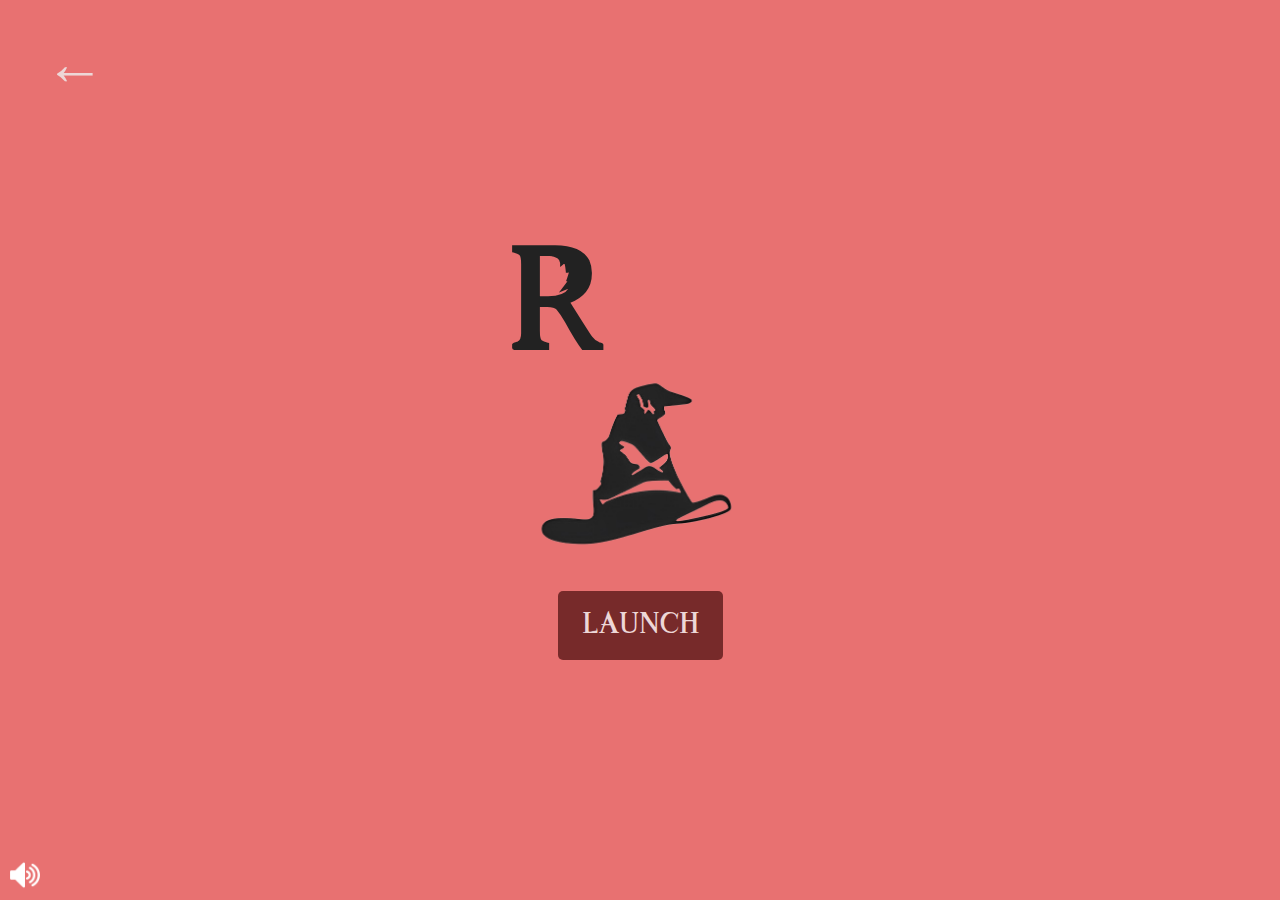
<file: index.html>
<!DOCTYPE html>
<html lang="en">
<head>
  <meta charset="UTF-8">
  <meta name="viewport" content="width=device-width, initial-scale=1.0">
  <title>Sorting Hat</title>
  <link rel="shortcut icon" type="image/jpg" href="assets/images/haticon.png"/>
  <link rel="stylesheet" href="assets/CSS/style.css">
</head>
<body>
  <div class="container">
    <div class="title">
        <h1><span>S</span><span>O</span><span->R</span-><span>T</span><span>I</span><span>N</span><span>G</span><br><span>H</span><img src="assets/images/hatlogo.png" id="middleImage"><span>T</span></h1>
    </div>
    <button id="launchButton">Launch</button>
    <button id="exitButton">&#8592;</button>
    <audio id="backgroundMusic" autoplay loop>
      <source src="assets/sounds/music.mp3" type="audio/mpeg" autoplay>
      Your browser does not support the audio element.
    </audio>
    <img src="assets/images/sound-icon.png" id="soundIcon" onclick="toggleMute()">
  </div>
  <script>
    function toggleMute() {
      var audio = document.getElementById("backgroundMusic");
      if (audio.paused) {
        audio.play();
        document.getElementById("soundIcon").src = "assets/images/sound-icon.png";
      } else {
        audio.pause();
        document.getElementById("soundIcon").src = "assets/images/sound-muted.png";
      }
    }

    document.getElementById('launchButton').addEventListener('click', function(event) {
        event.preventDefault(); // Prevent the default action
        document.body.classList.add('fadeout'); // Add the 'fadeout' class to the body

        setTimeout(function() {
            window.location.href = "page1.html"; // Redirect to page1.html
        }, 6000); // Change 3000 to 6000
    });

    document.getElementById('exitButton').addEventListener('click', function() {
        window.close();
    });
  </script>
  <script>
    // Automatically play background music when the page loads
    window.addEventListener('load', function() {
      document.getElementById('backgroundMusic').play();
    });
  </script>
</body>
</html>
</file>
<file: assets/CSS/style.css>
@font-face {
    font-family: "MyCustomFont";
    src: url("../fonts/AnimalesFantastic-lGly.ttf");
}

body {
    font-family: Arial, sans-serif;
    background-color: #e87171;
    margin: 0;
    padding: 0;
    transition: background 1s ease-in-out;
        cursor: url("../images/cursor1.png"), auto;

}

.container {
    display: flex;
    flex-direction: column;
    justify-content: center;
    align-items: center;
    height: 100vh;
    text-align: center;
}

h1 {
    color: #222222;
    font-size: 120px;
    font-style: normal;
    font-family: "MyCustomFont";
    letter-spacing: 10px; 
    line-height: -20px; 
    margin: 1px; 
    text-align: center;
}

h1 span {
    display: inline-block;
    animation: fall 1s ease forwards;
    opacity: 0;
    transform: translateY(-100%);
}

/* Delay each letter animation */
h1 span:nth-child(1) { animation-delay: 0.1s; }
h1 span:nth-child(2) { animation-delay: 0.2s; }
h1 span:nth-child(3) { animation-delay: 0.3s; }
h1 span:nth-child(4) { animation-delay: 0.4s; }
h1 span:nth-child(5) { animation-delay: 0.5s; }
h1 span:nth-child(6) { animation-delay: 0.6s; }
h1 span:nth-child(7) { animation-delay: 0.7s; }
h1 span:nth-child(8) { animation-delay: 0.8s; }
h1 span:nth-child(9) { animation-delay: 0.9s; }
h1 span:nth-child(10) { animation-delay: 1s; }
h1 span:nth-child(11) { animation-delay: 1.1s; }

/* Animation for the middle image */
#middleImage {
    animation: spin 2s linear;
}

@keyframes fall {
    to {
        opacity: 1;
        transform: translateY(0);
    }
}

@keyframes spin {
    0% {
        transform: rotate(0deg);
    }
    100% {
        transform: rotate(360deg);
    }
}

.options {
    margin-top: 30px;
}

button {
    padding: 20px 25px;
    margin: 0 10px;
    font-size:  25px;
    font-family: "MyCustomFont";
    cursor: pointer;
    background-color: #772a2a;
    color: rgb(237, 215, 215);
    border: none;
    border-radius: 5px;
    transition: transform 0.3s ease;
}

button:hover {
    background-color:#471414;
    transform: scale(1.1);
}

button:focus {
    outline: none;
}

#exitButton {
    position: fixed;
    top: 10px;
    left: 10px;
    font-size: 60px;
    background: none;
    border: none;
    cursor: pointer;
}

#middleImage {
    align-items: center;
    display: inline-block;
    vertical-align: middle;
    margin: -20px; 
    padding: 5px;
    line-height: 0; 
    width: 250px;
    position: relative;
    top:  -25px;
    left: -5px;
}

@keyframes fadeout {
    from { opacity: 1; }
    to { opacity: 0; }
}

body.fadeout {
    animation: fadeout 5s forwards;
    background-color: black;
    -moz-background-size: cover;
    -o-background-size: cover;
    background-size: cover;
}


#soundIcon {
    position: fixed;
    bottom: 10px;
    left: 10px;
    width: 30px;
    height: 30px;
    cursor: pointer;
}
</file>
